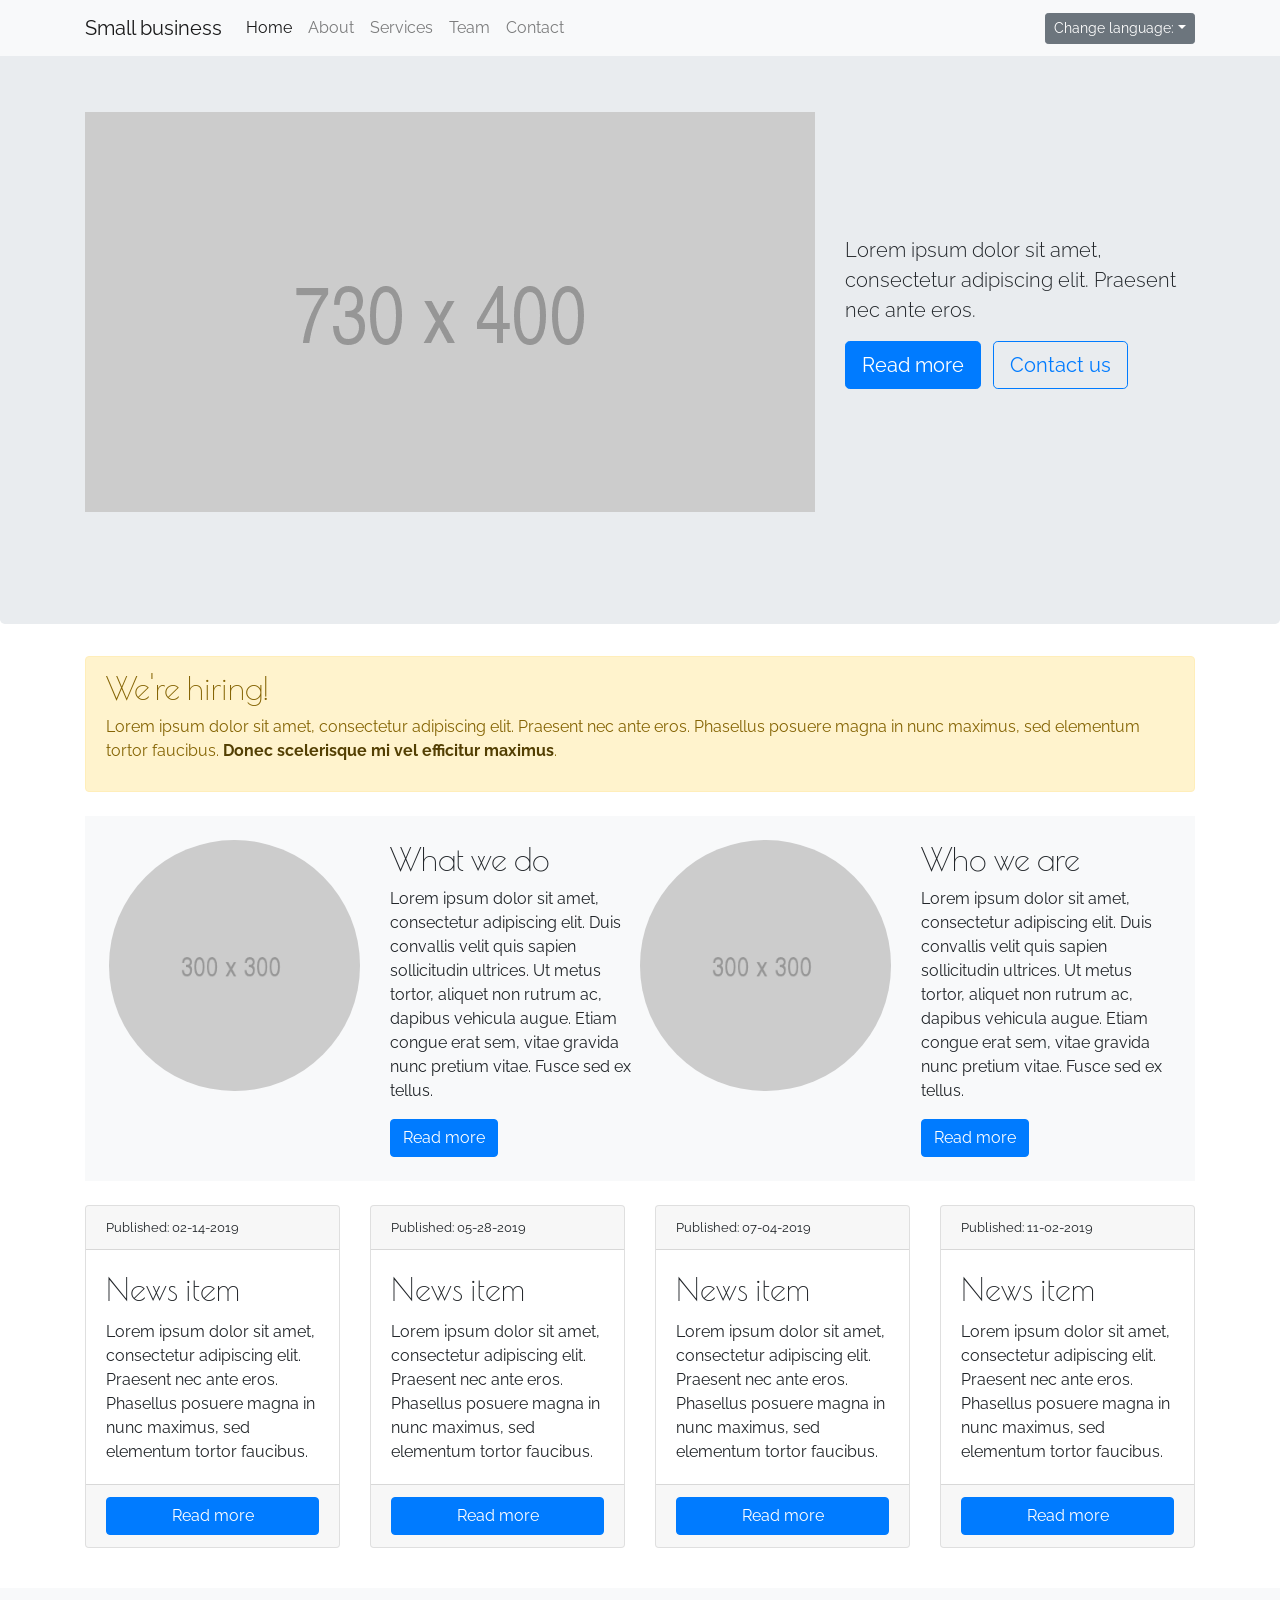
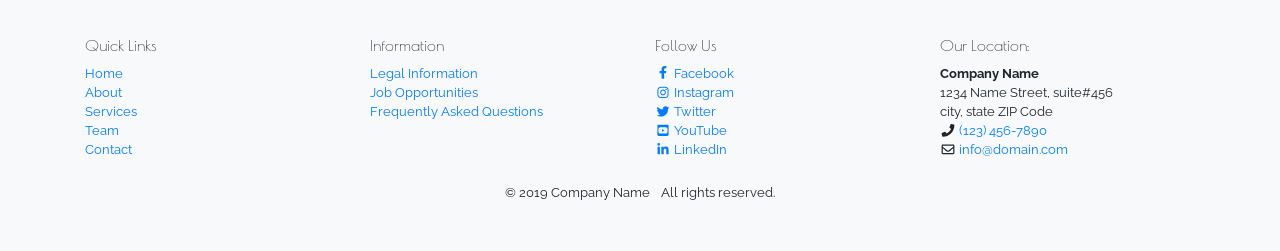
<file: index.html>
<!DOCTYPE html>
<html lang="en">
   <head>
      <meta charset="UTF-8">
      <meta name="viewport" content="width=device-width, initial-scale=1.0, shrink-to-fit=no">
      <meta http-equiv="X-UA-Compatible" content="ie=edge">
      <title>Home - Small Business Website</title>

      <!--bootstrap css-->
      <link rel="stylesheet" href="css/bootstrap.min.css">
      <!--google fonts-->
      <link href="https://fonts.googleapis.com/css?family=Poiret+One|Raleway" rel="stylesheet">
      <!--main css-->
      <link rel="stylesheet" href="css/style.css">

   </head>

   <body>
   <div id="loader-wrapper">
      <div id="loader"></div>

      <div class="loader-section section-left"></div>
      <div class="loader-section section-right"></div>

   </div>

      <nav class="navbar navbar-expand-lg navbar-light bg-light fixed-top">
         <div class="container">
            <a href="index.html" class="navbar-brand">Small business</a>
            <button class="navbar-toggler" type="button" data-toggle="collapse" data-target="#navbarCollapse"
               aria-controls="navbarCollapse" aria-expanded="false" aria-label="Toggle navigation">
               <span class="navbar-toggler-icon"></span>
            </button>
            <div class="collapse navbar-collapse" id="navbarCollapse">
               <ul class="navbar-nav mr-auto">
                  <li class="nav-item active">
                     <a href="index.html" class="nav-link">Home <span class="sr-only">(current)</span></a>
                  </li>
                  <li class="nav-item">
                     <a href="about.html" class="nav-link">About</a>
                  </li>
                  <li class="nav-item">
                     <a href="services.html" class="nav-link">Services</a>
                  </li>
                  <li class="nav-item">
                     <a href="team.html" class="nav-link">Team</a>
                  </li>
                  <li class="nav-item">
                     <a href="contact.html" class="nav-link">Contact</a>
                  </li>
               </ul>
               <div class="dropdown">
                  <button type="button" class="btn btn-secondary btn-sm dropdown-toggle" id="dropdownLanguage"
                          data-toggle="dropdown" aria-haspopup="true" aria-expanded="false">Change language:</button>
                  <div class="dropdown-menu" aria-labelledby="dropdownLanguage">
                     <a href="#" class="dropdown-item">English</a>
                     <a href="#" class="dropdown-item">French</a>
                     <a href="#" class="dropdown-item">Spanish</a>
                  </div>
               </div>
            </div>
         </div>
      </nav>
      <div class="jumbotron">
         <div class="container">
            <div class="row align-items-center">
               <div class="col-12 col-lg-8 mb-3 mb-lg-0 py-5">
                  <img src="img/730x400.png" class="img-fluid" alt="placeholder">
               </div>
               <div class="col-12 col-lg-4">
                  <p class="lead">Lorem ipsum dolor sit amet, consectetur adipiscing elit. Praesent nec ante eros. </p>
                  <button type="button" class="btn btn-lg btn-primary d-block d-sm-inline-block mb-3 mb-sm-0 mr-2">Read
                     more</button>
                  <button type="button" class="btn btn-lg btn-outline-primary d-block d-sm-inline-block mb-sm-0">Contact
                     us</button>
               </div>
            </div>
         </div>
      </div>
      <div class="container">
         <div class="alert alert-warning mb-4" role="alert">
            <h2 class="alert-heading">We're hiring!</h2>
            <p>Lorem ipsum dolor sit amet, consectetur adipiscing elit. Praesent nec ante eros. Phasellus posuere magna
               in
               nunc maximus, sed elementum tortor faucibus. <a href="#" class="alert-link">Donec scelerisque mi vel
                  efficitur maximus</a>.</p>
         </div>
         <div class="row no-gutters bg-light p-4 mb-4">
            <div class="col-12 col-lg-6 mb-4 mb-lg-0">
               <div class="row">
                  <div class="col-12 col-sm-6 text-center">
                     <img src="img/300x300.png" class="img-fluid rounded-circle mb-4 mb-lg-0" alt="placeholder">
                  </div>
                  <div class="col-12 col-sm-6">
                     <h2>What we do</h2>
                     <p>Lorem ipsum dolor sit amet, consectetur adipiscing elit. Duis convallis velit quis sapien
                        sollicitudin
                        ultrices. Ut metus tortor, aliquet non rutrum ac, dapibus vehicula augue. Etiam congue erat sem,
                        vitae
                        gravida nunc pretium vitae. Fusce sed ex tellus. </p>
                     <button type="button" class="btn btn-primary">Read more</button>
                  </div>
               </div>
            </div>
            <div class="col-12 col-lg-6">
               <div class="row">
                  <div class="col-12 col-sm-6 text-center">
                     <img src="img/300x300.png" class="img-fluid rounded-circle mb-4 mb-lg-0" alt="placeholder">
                  </div>
                  <div class="col-12 col-sm-6">
                     <h2>Who we are</h2>
                     <p>Lorem ipsum dolor sit amet, consectetur adipiscing elit. Duis convallis velit quis sapien
                        sollicitudin
                        ultrices. Ut metus tortor, aliquet non rutrum ac, dapibus vehicula augue. Etiam congue erat sem,
                        vitae
                        gravida nunc pretium vitae. Fusce sed ex tellus. </p>
                     <button type="button" class="btn btn-primary">Read more</button>
                  </div>
               </div>
            </div>
         </div>
         <div class="row mb-4">
            <div class="col-12 col-md-6 col-lg-4 col-xl-3 mb-3">
               <div class="card">
                  <div class="card-header small">Published: <time datetime="2019-02-14">02-14-2019</time></div>
                  <div class="card-body">
                     <h2 class="card-title">News item</h2>
                     <p class="card-text">Lorem ipsum dolor sit amet, consectetur adipiscing elit. Praesent nec ante
                        eros.
                        Phasellus posuere magna in nunc maximus, sed elementum tortor faucibus.</p>
                  </div>
                  <div class="card-footer">
                     <a href="#" class="btn btn-block btn-primary">Read more</a>
                  </div>
               </div>
            </div>
            <div class="col-12 col-md-6 col-lg-4 col-xl-3 mb-3">
               <div class="card">
                  <div class="card-header small">Published: <time datetime="2019-05-28">05-28-2019</time></div>
                  <div class="card-body">
                     <h2 class="card-title">News item</h2>
                     <p class="card-text">Lorem ipsum dolor sit amet, consectetur adipiscing elit. Praesent nec ante
                        eros.
                        Phasellus posuere magna in nunc maximus, sed elementum tortor faucibus.</p>
                  </div>
                  <div class="card-footer">
                     <a href="#" class="btn btn-block btn-primary">Read more</a>
                  </div>
               </div>
            </div>
            <div class="col-12 col-md-6 col-lg-4 col-xl-3 mb-3">
               <div class="card">
                  <div class="card-header small">Published: <time datetime="2019-07-04">07-04-2019</time></div>
                  <div class="card-body">
                     <h2 class="card-title">News item</h2>
                     <p class="card-text">Lorem ipsum dolor sit amet, consectetur adipiscing elit. Praesent nec ante
                        eros.
                        Phasellus posuere magna in nunc maximus, sed elementum tortor faucibus.</p>
                  </div>
                  <div class="card-footer">
                     <a href="#" class="btn btn-block btn-primary">Read more</a>
                  </div>
               </div>
            </div>
            <div class="col-12 col-md-6 col-lg-4 col-xl-3 mb-3">
               <div class="card">
                  <div class="card-header small">Published: <time datetime="2019-11-02">11-02-2019</time></div>
                  <div class="card-body">
                     <h2 class="card-title">News item</h2>
                     <p class="card-text">Lorem ipsum dolor sit amet, consectetur adipiscing elit. Praesent nec ante
                        eros.
                        Phasellus posuere magna in nunc maximus, sed elementum tortor faucibus.</p>
                  </div>
                  <div class="card-footer">
                     <a href="#" class="btn btn-block btn-primary">Read more</a>
                  </div>
               </div>
            </div>
         </div>
      </div>
      <footer class="small bg-light">
         <div class="container py-3 py-sm-5">
            <div class="row">
               <div class="col-12 col-sm-6 col-md-3">
                  <h6>Quick Links</h6>
                  <ul class="list-unstyled">
                     <li><a href="index.html">Home</a></li>
                     <li><a href="about.html">About</a></li>
                     <li><a href="services.html">Services</a></li>
                     <li><a href="team.html">Team</a></li>
                     <li><a href="contact.html">Contact</a></li>
                  </ul>
               </div>
               <div class="col-12 col-sm-6 col-md-3">
                  <h6>Information</h6>
                  <ul class="list-unstyled">
                     <li><a href="#">Legal Information</a></li>
                     <li><a href="#">Job Opportunities</a></li>
                     <li><a href="#">Frequently Asked Questions</a></li>
                  </ul>
               </div>
               <div class="col-12 col-sm-6 col-md-3">
                  <h6>Follow Us</h6>
                  <ul class="list-unstyled">
                     <li><a href="#"><i class="fab fa-fw fa-facebook-f" aria-hidden="true"></i> Facebook</a></li>
                     <li><a href="#"><i class="fab fa-fw fa-instagram" aria-hidden="true"></i> Instagram</a></li>
                     <li><a href="#"><i class="fab fa-fw fa-twitter" aria-hidden="true"></i> Twitter</a></li>
                     <li><a href="#"><i class="fab fa-fw fa-youtube-square" aria-hidden="true"></i> YouTube</a></li>
                     <li><a href="#"><i class="fab fa-fw fa-linkedin-in" aria-hidden="true"></i> LinkedIn</a></li>
                  </ul>
               </div>
               <div class="col-12 col-sm-6 col-md-3">
                  <h6>Our Location:</h6>
                  <address>
                     <strong>Company Name</strong><br>
                     1234 Name Street, suite#456<br>
                     city, state ZIP Code<br>
                     <i class="fa fa-fw fa-phone" aria-hidden="true"></i> <a href="tel:+1234567890">(123)
                        456-7890</a><br>
                     <i class="far fa-fw fa-envelope" aria-hidden="true"></i> <a
                        href="mailto:info@domain.com">info@domain.com</a>
                  </address>
               </div>
            </div>
            <ul class="list-inline mt-2 mb-0 text-center">
               <li class="list-inline-item">&copy; 2019 Company Name</li>
               <li class="list-inline-item">All rights reserved.</li>
            </ul>
         </div>
      </footer>

      <!--jquery-->
      <script src="js/jquery-3.4.1.min.js"></script>
      <!--bootstrap-->
      <script src="js/bootstrap.bundle.min.js"></script>
      <!--font awesome-->
      <script src="js/all.min.js"></script>
      <!--main js-->
      <script src="js/script.js"></script>
   </body>
</html>
</file>
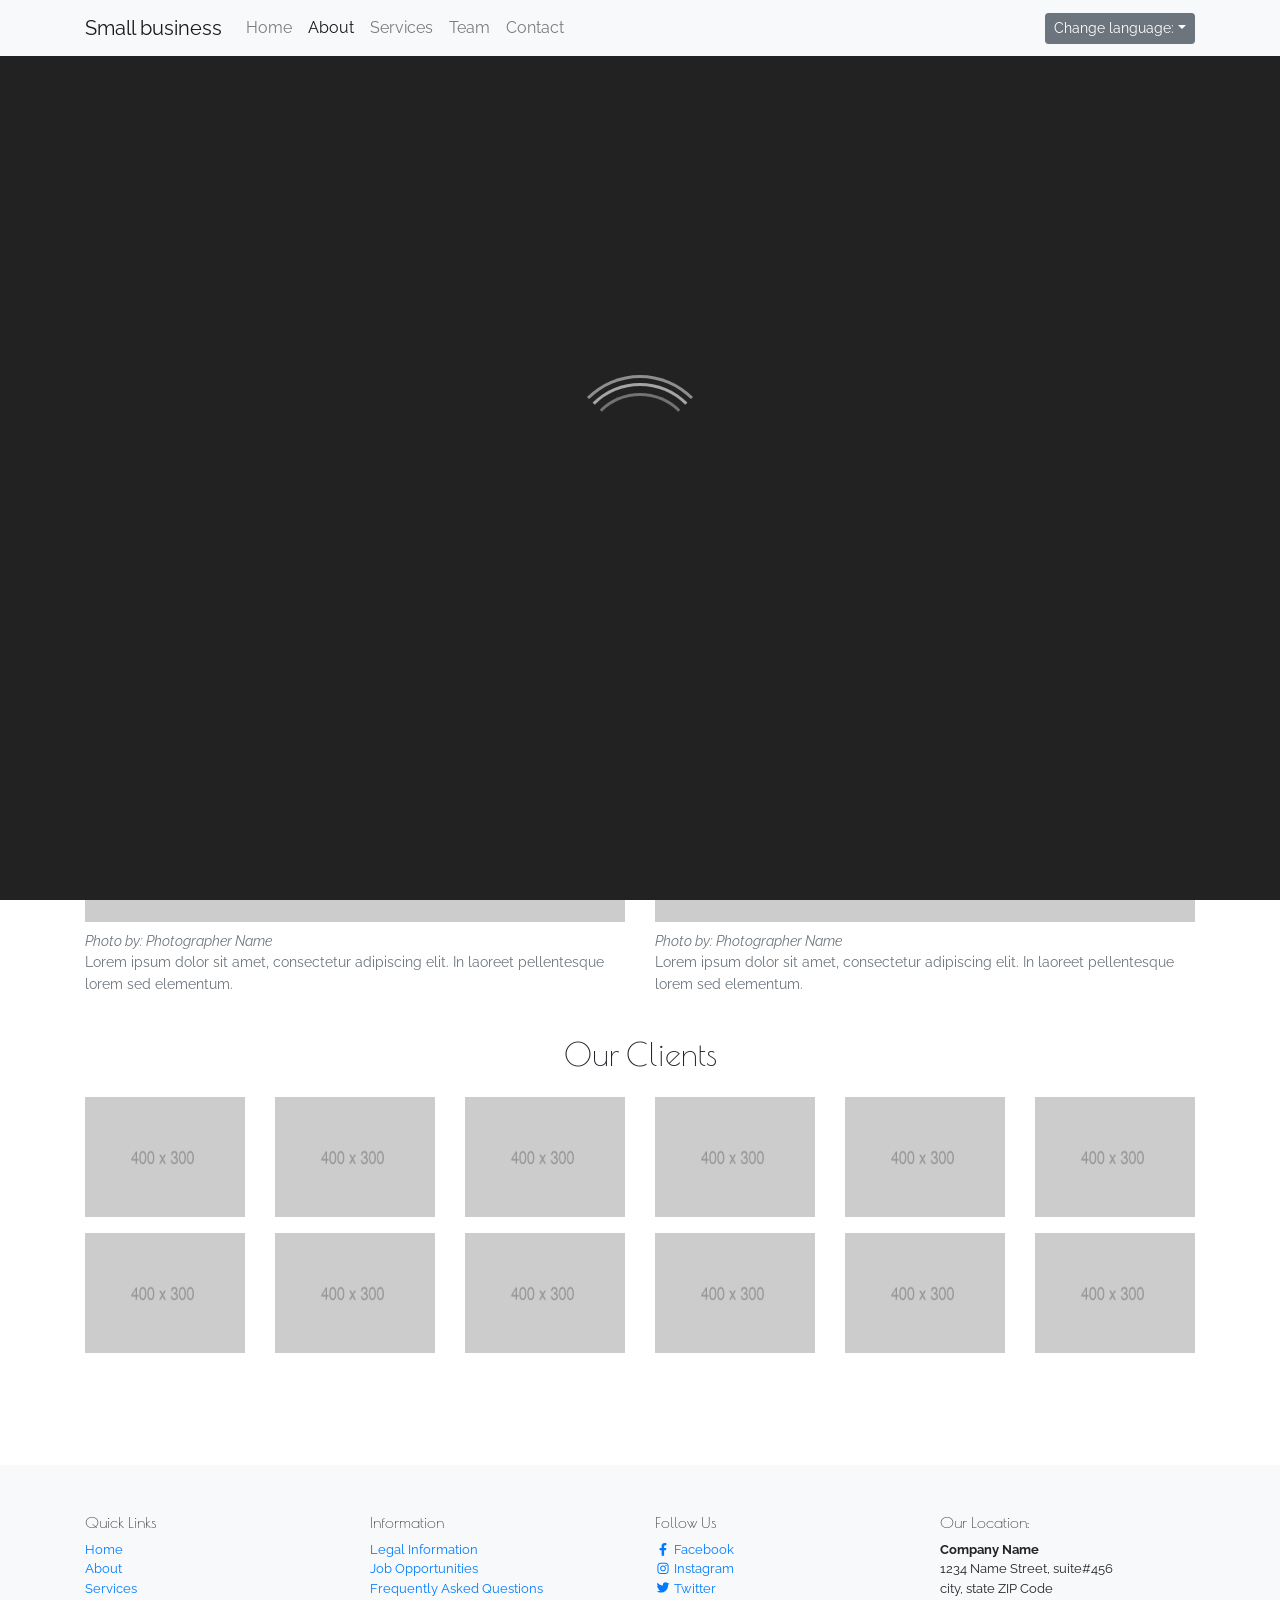
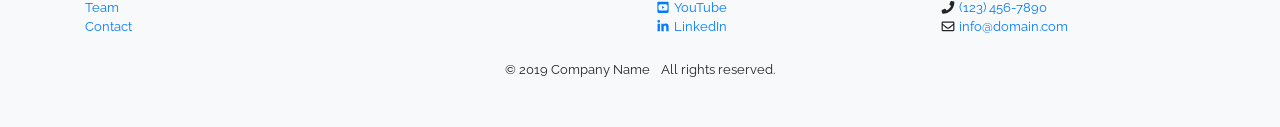
<file: about.html>
<!doctype html>
<html class="no-js" lang="">

  <head>
    <meta charset="utf-8">
    <meta http-equiv="X-UA-Compatible" content="IE=edge">
    <meta name="description" content="">
    <meta name="viewport" content="width=device-width, initial-scale=1">

    <link rel="stylesheet" href="css/bootstrap.min.css">

    <link href="https://fonts.googleapis.com/css?family=Poiret+One|Raleway" rel="stylesheet">
    <!--main css-->
    <link rel="stylesheet" href="css/style.css">


    <title>About - Small Business Website</title>
  </head>

  <body>
  <div id="loader-wrapper">
    <div id="loader"></div>

    <div class="loader-section section-left"></div>
    <div class="loader-section section-right"></div>

  </div>
  
      <nav class="navbar navbar-expand-lg navbar-light bg-light fixed-top">
        <div class="container">
          <a href="index.html" class="navbar-brand">Small business</a>
          <button class="navbar-toggler" type="button" data-toggle="collapse" data-target="#navbarCollapse"
            aria-controls="navbarCollapse" aria-expanded="false" aria-label="Toggle navigation">
            <span class="navbar-toggler-icon"></span>
          </button>
          <div class="collapse navbar-collapse" id="navbarCollapse">
            <ul class="navbar-nav mr-auto">
              <li class="nav-item">
                <a href="index.html" class="nav-link">Home <span class="sr-only">(current)</span></a>
              </li>
              <li class="nav-item active">
                <a href="about.html" class="nav-link">About</a>
              </li>
              <li class="nav-item">
                <a href="services.html" class="nav-link">Services</a>
              </li>
              <li class="nav-item">
                <a href="team.html" class="nav-link">Team</a>
              </li>
              <li class="nav-item">
                <a href="contact.html" class="nav-link">Contact</a>
              </li>
            </ul>
            <div class="dropdown">
              <button type="button" class="btn btn-secondary btn-sm dropdown-toggle" id="dropdownLanguage"
                data-toggle="dropdown" aria-haspopup="true" aria-expanded="false">Change language:</button>
              <div class="dropdown-menu" aria-labelledby="dropdownLanguage">
                <a href="#" class="dropdown-item">English</a>
                <a href="#" class="dropdown-item">French</a>
                <a href="#" class="dropdown-item">Spanish</a>
              </div>
            </div>
          </div>
        </div>
      </nav>
      <div class="container my-4 my-sm-5 py-4">
        <div class="mb-sm-4">
          <h2 class="text-center mb-sm-4 mb-special">Our Story</h2>
          <p>Lorem ipsum dolor sit amet, consectetur adipiscing elit. Duis convallis velit quis sapien sollicitudin
            ultrices. Ut metus tortor, aliquet non rutrum ac, dapibus vehicula augue. Etiam congue erat sem, vitae
            gravida
            nunc pretium vitae. Fusce sed ex tellus. Quisque auctor viverra feugiat. Nulla urna odio, porta ut tristique
            ut, consequat non dolor. Etiam varius maximus dolor, at consectetur lectus. Mauris rutrum aliquet tellus,
            sed
            convallis diam.</p>
          <p>Etiam aliquam lectus eget mauris tempor fermentum. Praesent ac dolor quis diam ultrices commodo. Cras
            efficitur tellus ante, non facilisis justo varius vel. Maecenas aliquet finibus ultricies. Quisque nec est
            posuere, luctus orci suscipit, convallis lacus. Lorem ipsum dolor sit amet, consectetur adipiscing elit.
            Vivamus fermentum, ligula et bibendum gravida, turpis turpis imperdiet est, ac sodales orci ex volutpat
            lectus. Quisque quis elit laoreet, pellentesque ligula nec, faucibus felis. Vestibulum feugiat viverra
            semper.
          </p>
          <p>Vivamus sit amet tortor interdum, ultricies neque eget, cursus massa. Ut maximus lorem in posuere luctus.
            Vestibulum imperdiet mi at orci pulvinar lobortis. Vestibulum finibus elementum dolor et bibendum. Donec eu
            velit dolor. Aliquam viverra maximus sapien et varius. Proin velit justo, fringilla vitae dui sed, vehicula
            pulvinar magna. Curabitur leo mi, sodales id lectus scelerisque, viverra auctor arcu. Pellentesque aliquam
            mattis tortor, quis malesuada libero posuere vel. Etiam ut augue urna. Sed viverra justo vitae ornare
            posuere.
          </p>
        </div>
        <div class="mb-sm-4">
          <h2 class="text-center mb-sm-4">Our Offices</h2>
          <div class="row">
            <div class="col-12 col-lg-6">
              <figure class="figure">
                <img src="img/800x600.png" class="figure-img img-fluid" alt="Figure image">
                <figcaption class="figure-caption small">
                  <p class="font-italic mb-0">Photo by: Photographer Name</p>
                  <p class="mb-0">Lorem ipsum dolor sit amet, consectetur adipiscing elit. In laoreet pellentesque lorem
                    sed elementum.</p>
                </figcaption>
              </figure>
            </div>
            <div class="col-12 col-lg-6">
              <figure class="figure">
                <img src="img/800x600.png" class="figure-img img-fluid" alt="Figure image">
                <figcaption class="figure-caption small">
                  <p class="font-italic mb-0">Photo by: Photographer Name</p>
                  <p class="mb-0">Lorem ipsum dolor sit amet, consectetur adipiscing elit. In laoreet pellentesque lorem
                    sed elementum.</p>
                </figcaption>
              </figure>
            </div>
          </div>
        </div>
        <h2 class="text-center mb-sm-4">Our Clients</h2>
        <div class="row mb-4">
          <div class="col-6 col-sm-4 col-lg-2 mb-3">
            <img src="img/400x300.png" class="img-fluid" alt="placeholder">
          </div>
          <div class="col-6 col-sm-4 col-lg-2 mb-3">
            <img src="img/400x300.png" class="img-fluid" alt="placeholder">
          </div>
          <div class="col-6 col-sm-4 col-lg-2 mb-3">
            <img src="img/400x300.png" class="img-fluid" alt="placeholder">
          </div>
          <div class="col-6 col-sm-4 col-lg-2 mb-3">
            <img src="img/400x300.png" class="img-fluid" alt="placeholder">
          </div>
          <div class="col-6 col-sm-4 col-lg-2 mb-3">
            <img src="img/400x300.png" class="img-fluid" alt="placeholder">
          </div>
          <div class="col-6 col-sm-4 col-lg-2 mb-3">
            <img src="img/400x300.png" class="img-fluid" alt="placeholder">
          </div>
          <div class="col-6 col-sm-4 col-lg-2 mb-3">
            <img src="img/400x300.png" class="img-fluid" alt="placeholder">
          </div>
          <div class="col-6 col-sm-4 col-lg-2 mb-3">
            <img src="img/400x300.png" class="img-fluid" alt="placeholder">
          </div>
          <div class="col-6 col-sm-4 col-lg-2 mb-3">
            <img src="img/400x300.png" class="img-fluid" alt="placeholder">
          </div>
          <div class="col-6 col-sm-4 col-lg-2 mb-3">
            <img src="img/400x300.png" class="img-fluid" alt="placeholder">
          </div>
          <div class="col-6 col-sm-4 col-lg-2 mb-3">
            <img src="img/400x300.png" class="img-fluid" alt="placeholder">
          </div>
          <div class="col-6 col-sm-4 col-lg-2 mb-3">
            <img src="img/400x300.png" class="img-fluid" alt="placeholder">
          </div>
        </div>
      </div>
      <footer class="small bg-light">
        <div class="container py-3 py-sm-5">
          <div class="row">
            <div class="col-12 col-sm-6 col-md-3">
              <h6>Quick Links</h6>
              <ul class="list-unstyled">
                <li><a href="index.html">Home</a></li>
                <li><a href="about.html">About</a></li>
                <li><a href="services.html">Services</a></li>
                <li><a href="team.html">Team</a></li>
                <li><a href="contact.html">Contact</a></li>
              </ul>
            </div>
            <div class="col-12 col-sm-6 col-md-3">
              <h6>Information</h6>
              <ul class="list-unstyled">
                <li><a href="#">Legal Information</a></li>
                <li><a href="#">Job Opportunities</a></li>
                <li><a href="#">Frequently Asked Questions</a></li>
              </ul>
            </div>
            <div class="col-12 col-sm-6 col-md-3">
              <h6>Follow Us</h6>
              <ul class="list-unstyled">
                <li><a href="#"><i class="fab fa-fw fa-facebook-f" aria-hidden="true"></i> Facebook</a></li>
                <li><a href="#"><i class="fab fa-fw fa-instagram" aria-hidden="true"></i> Instagram</a></li>
                <li><a href="#"><i class="fab fa-fw fa-twitter" aria-hidden="true"></i> Twitter</a></li>
                <li><a href="#"><i class="fab fa-fw fa-youtube-square" aria-hidden="true"></i> YouTube</a></li>
                <li><a href="#"><i class="fab fa-fw fa-linkedin-in" aria-hidden="true"></i> LinkedIn</a></li>
              </ul>
            </div>
            <div class="col-12 col-sm-6 col-md-3">
              <h6>Our Location:</h6>
              <address>
                <strong>Company Name</strong><br>
                1234 Name Street, suite#456<br>
                city, state ZIP Code<br>
                <i class="fa fa-fw fa-phone" aria-hidden="true"></i> <a href="tel:+1234567890">(123)
                  456-7890</a><br>
                <i class="far fa-fw fa-envelope" aria-hidden="true"></i> <a
                  href="mailto:info@domain.com">info@domain.com</a>
              </address>
            </div>
          </div>
          <ul class="list-inline mt-2 mb-0 text-center">
            <li class="list-inline-item">&copy; 2019 Company Name</li>
            <li class="list-inline-item">All rights reserved.</li>
          </ul>
        </div>
      </footer>
    <!--jquery-->
    <script src="js/jquery-3.4.1.min.js"></script>
    <!--bootstrap-->
    <script src="js/bootstrap.bundle.min.js"></script>
    <!--font awesome-->
    <script src="js/all.min.js"></script>
    <!--main js-->
    <script src="js/script.js"></script>
  </body>

</html>
</file>
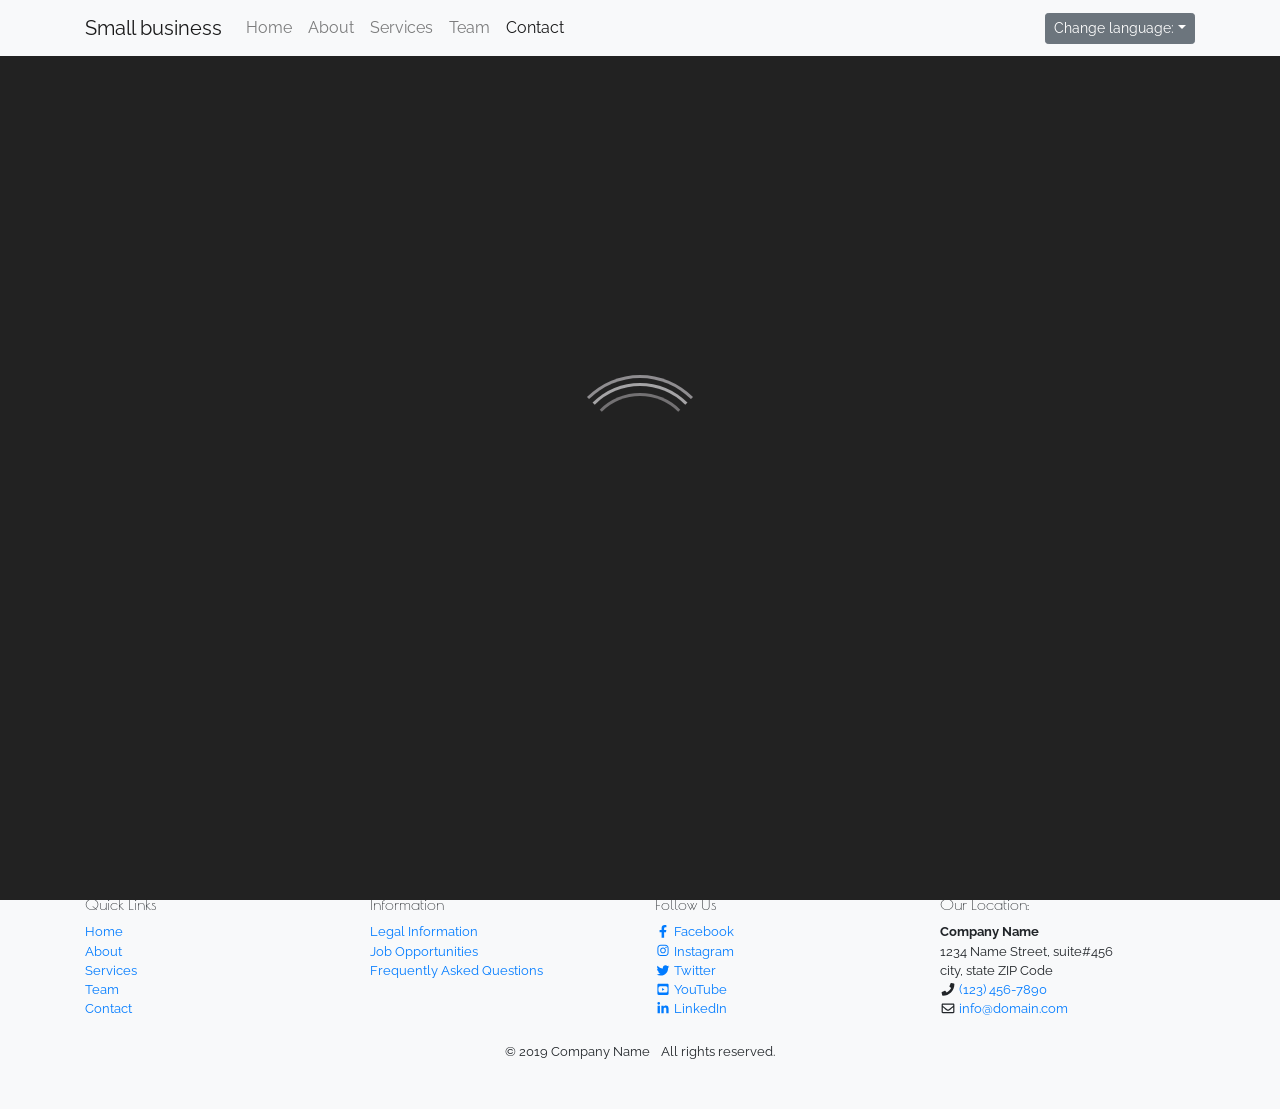
<file: contact.html>
<!doctype html>
<html class="no-js" lang="">

  <head>
    <meta charset="utf-8">
    <meta http-equiv="X-UA-Compatible" content="IE=edge">
    <meta name="description" content="">
    <meta name="viewport" content="width=device-width, initial-scale=1">

    <link rel="stylesheet" href="css/bootstrap.min.css">

    <link href="https://fonts.googleapis.com/css?family=Poiret+One|Raleway" rel="stylesheet">
    <!--main css-->
    <link rel="stylesheet" href="css/style.css">

    <title>Contact - Small Business Website</title>
  </head>

  <body>
  <div id="loader-wrapper">
    <div id="loader"></div>

    <div class="loader-section section-left"></div>
    <div class="loader-section section-right"></div>

  </div>

      <nav class="navbar navbar-expand-lg navbar-light bg-light fixed-top">
        <div class="container">
          <a href="index.html" class="navbar-brand">Small business</a>
          <button class="navbar-toggler" type="button" data-toggle="collapse" data-target="#navbarCollapse"
            aria-controls="navbarCollapse" aria-expanded="false" aria-label="Toggle navigation">
            <span class="navbar-toggler-icon"></span>
          </button>
          <div class="collapse navbar-collapse" id="navbarCollapse">
            <ul class="navbar-nav mr-auto">
              <li class="nav-item">
                <a href="index.html" class="nav-link">Home <span class="sr-only">(current)</span></a>
              </li>
              <li class="nav-item">
                <a href="about.html" class="nav-link">About</a>
              </li>
              <li class="nav-item">
                <a href="services.html" class="nav-link">Services</a>
              </li>
              <li class="nav-item">
                <a href="team.html" class="nav-link">Team</a>
              </li>
              <li class="nav-item active">
                <a href="contact.html" class="nav-link">Contact</a>
              </li>
            </ul>
            <div class="dropdown">
              <button type="button" class="btn btn-secondary btn-sm dropdown-toggle" id="dropdownLanguage"
                data-toggle="dropdown" aria-haspopup="true" aria-expanded="false">Change language:</button>
              <div class="dropdown-menu" aria-labelledby="dropdownLanguage">
                <a href="#" class="dropdown-item">English</a>
                <a href="#" class="dropdown-item">French</a>
                <a href="#" class="dropdown-item">Spanish</a>
              </div>
            </div>
          </div>
        </div>
      </nav>
      <div class="container my-5 my-sm-5 py-4">
        <h2 class="text-center mb-sm-4">Contact Us</h2>
        <div class="row">
          <div class="col-12 col-md-6">
            <h4>Address:</h4>
            <address>
              <strong>Company Name</strong><br>
              1234 Name Street<br>
              city, state ZIP code<br>
              <i class="fa fa-fw fa-phone" aria-hidden="true"></i> <a href="tel:+1234567890">(123) 456-7890</a><br>
              <i class="fas fa-fw fa-envelope-open-text" aria-hidden="true"></i> <a
                href="mailto:info@domain.com">info@domain.com</a>
            </address>

          </div>
          <div class="col-12 col-md-6">
            <h4>Opening Hours:</h4>
            <p>
              Monday-Thursday: <span class="float-right">10 am - &nbsp;6 pm</span><br>
              Friday-Saturday: <span class="float-right">10 am - 10 pm</span><br>
              Sunday: <span class="float-right">10 am - &nbsp;8 pm</span><br>
            </p>
          </div>
        </div>
        <div class="row">
          <div class="col-12 col-lg-6 mb-3">
            <h4>Send Us A Message:</h4>
            <form>
              <div class="row">
                <div class="col-12 col-sm-6">
                  <div class="form-group">
                    <label for="name">Name</label>
                    <div class="input-group">
                      <div class="input-group-prepend">
                        <span class="input-group-text"><i class="fa fa-user" aria-hidden="true"></i></span>
                      </div>
                      <input type="text" id="name" class="form-control" name="name" placeholder="Name" required="">
                    </div>
                  </div>
                </div>
                <div class="col-12 col-sm-6">
                  <div class="form-group">
                    <label for="email">Email</label>
                    <div class="input-group">
                      <div class="input-group-prepend">
                        <span class="input-group-text"><i class="fa fa-envelope" aria-hidden="true"></i></span>
                      </div>
                      <input type="email" id="email" class="form-control" name="email" placeholder="example@email.com"
                        required="">
                    </div>
                  </div>
                </div>
              </div>
              <div class="row">
                <div class="col-12 col-sm-6">
                  <div class="form-group">
                    <label for="telephone">Telephone</label>
                    <div class="input-group">
                      <div class="input-group-prepend">
                        <span class="input-group-text"><i class="fa fa-phone" aria-hidden="true"></i></span>
                      </div>
                      <input type="tel" id="telephone" class="form-control" name="telephone" placeholder="012-345-6789">
                    </div>
                  </div>
                </div>
                <div class="col-12 col-sm-6">
                  <div class="form-group">
                    <label for="department">Department:</label>
                    <div class="input-group">
                      <div class="input-group-prepend">
                        <span class="input-group-text"><i class="fas fa-building" aria-hidden="true"></i></span>
                      </div>
                      <select id="department" class="form-control" name="department"
                        aria-describedby="department-help-block" required="">
                        <option value="">- select here -</option>
                        <option value="business">Service</option>
                        <option value="sale">Sales</option>
                        <option value="support">Support</option>
                      </select>
                    </div>
                    <small id="department-help-block" class="form-text">Select the department for your
                      message.</small>
                  </div>
                </div>
              </div>
              <div class="form-group">
                <label for="textarea">Message:</label>
                <div class="input-group">
                  <div class="input-group-prepend">
                    <span class="input-group-text"><i class="fas fa-pencil-alt" aria-hidden="true"></i></span>
                  </div>
                  <textarea id="textarea" class="form-control" rows="5" placeholder="Write your message here..."
                    required=""></textarea>
                </div>
              </div>
              <button type="submit" class="btn btn-primary">Submit</button>
              <button type="reset" class="btn btn-secondary">Reset</button>
            </form>
          </div>
          <div class="col-12 col-lg-6">
            <h4>Where To Find Us:</h4>
            <div class="embed-responsive embed-responsive-4by3">
              <iframe class="embed-responsive-item"
                src="https://www.google.com/maps/embed?pb=!1m18!1m12!1m3!1d3022.6175453420647!2d-73.98784413479707!3d40.748440379327945!2m3!1f0!2f0!3f0!3m2!1i1024!2i768!4f13.1!3m3!1m2!1s0x89c259a9aeb1c6b5%3A0x35b1cfbc89a6097f!2sEmpire+State+Building%2C+350+5th+Ave%2C+New+York%2C+NY+10118%2C+USA!5e0!3m2!1sda!2sdk!4v1491841211721"
                width="600" height="450" frameborder="0" style="border:0" allowfullscreen=""></iframe>
            </div>
          </div>
        </div>
      </div>
      <footer class="small bg-light">
        <div class="container py-3 py-sm-5">
          <div class="row">
            <div class="col-12 col-sm-6 col-md-3">
              <h6>Quick Links</h6>
              <ul class="list-unstyled">
                <li><a href="index.html">Home</a></li>
                <li><a href="about.html">About</a></li>
                <li><a href="services.html">Services</a></li>
                <li><a href="team.html">Team</a></li>
                <li><a href="contact.html">Contact</a></li>
              </ul>
            </div>
            <div class="col-12 col-sm-6 col-md-3">
              <h6>Information</h6>
              <ul class="list-unstyled">
                <li><a href="#">Legal Information</a></li>
                <li><a href="#">Job Opportunities</a></li>
                <li><a href="#">Frequently Asked Questions</a></li>
              </ul>
            </div>
            <div class="col-12 col-sm-6 col-md-3">
              <h6>Follow Us</h6>
              <ul class="list-unstyled">
                <li><a href="#"><i class="fab fa-fw fa-facebook-f" aria-hidden="true"></i> Facebook</a></li>
                <li><a href="#"><i class="fab fa-fw fa-instagram" aria-hidden="true"></i> Instagram</a></li>
                <li><a href="#"><i class="fab fa-fw fa-twitter" aria-hidden="true"></i> Twitter</a></li>
                <li><a href="#"><i class="fab fa-fw fa-youtube-square" aria-hidden="true"></i> YouTube</a></li>
                <li><a href="#"><i class="fab fa-fw fa-linkedin-in" aria-hidden="true"></i> LinkedIn</a></li>
              </ul>
            </div>
            <div class="col-12 col-sm-6 col-md-3">
              <h6>Our Location:</h6>
              <address>
                <strong>Company Name</strong><br>
                1234 Name Street, suite#456<br>
                city, state ZIP Code<br>
                <i class="fa fa-fw fa-phone" aria-hidden="true"></i> <a href="tel:+1234567890">(123)
                  456-7890</a><br>
                <i class="far fa-fw fa-envelope" aria-hidden="true"></i> <a
                  href="mailto:info@domain.com">info@domain.com</a>
              </address>
            </div>
          </div>
          <ul class="list-inline mt-2 mb-0 text-center">
            <li class="list-inline-item">&copy; 2019 Company Name</li>
            <li class="list-inline-item">All rights reserved.</li>
          </ul>
        </div>
      </footer>

    <!--jquery-->
    <script src="js/jquery-3.4.1.min.js"></script>
    <!--bootstrap-->
    <script src="js/bootstrap.bundle.min.js"></script>

    <!--font awesome-->
    <script src="js/all.min.js"></script>
    <!--main js-->
    <script src="js/script.js"></script>
  </body>

</html>
</file>
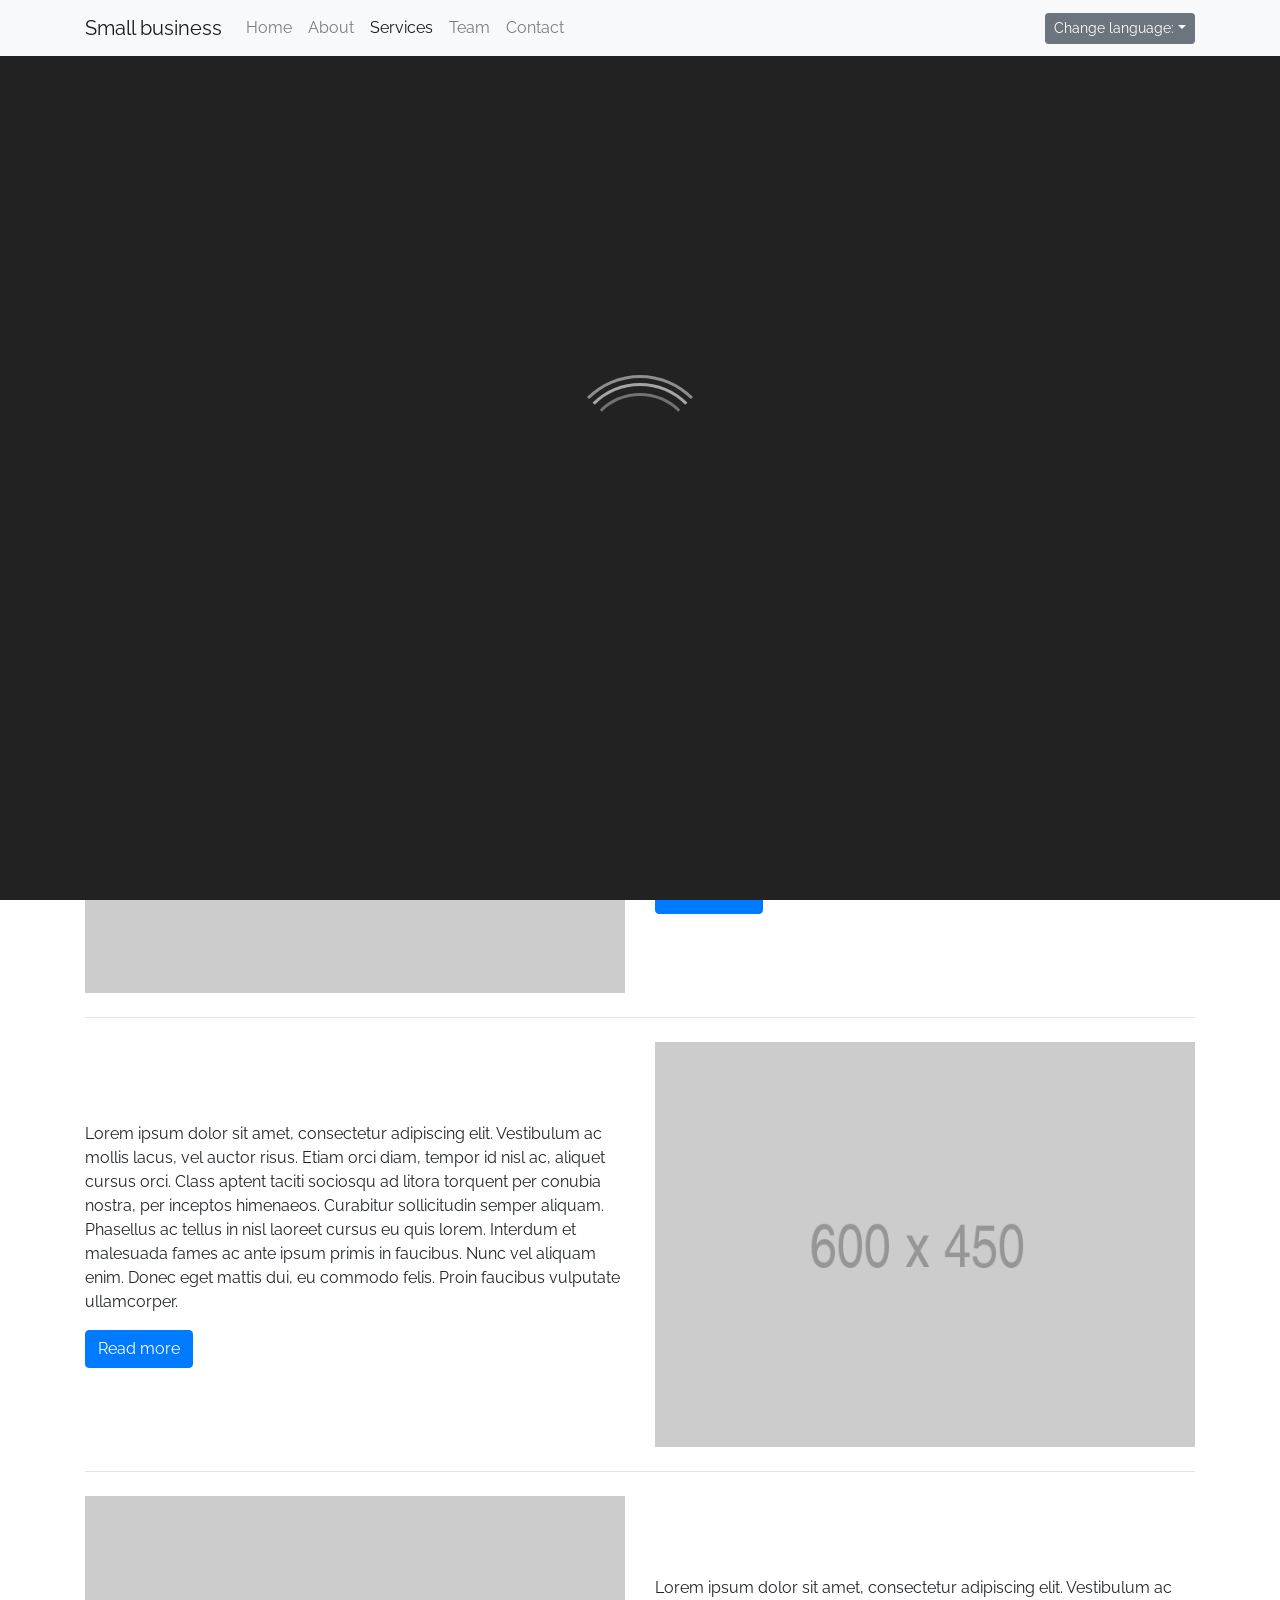
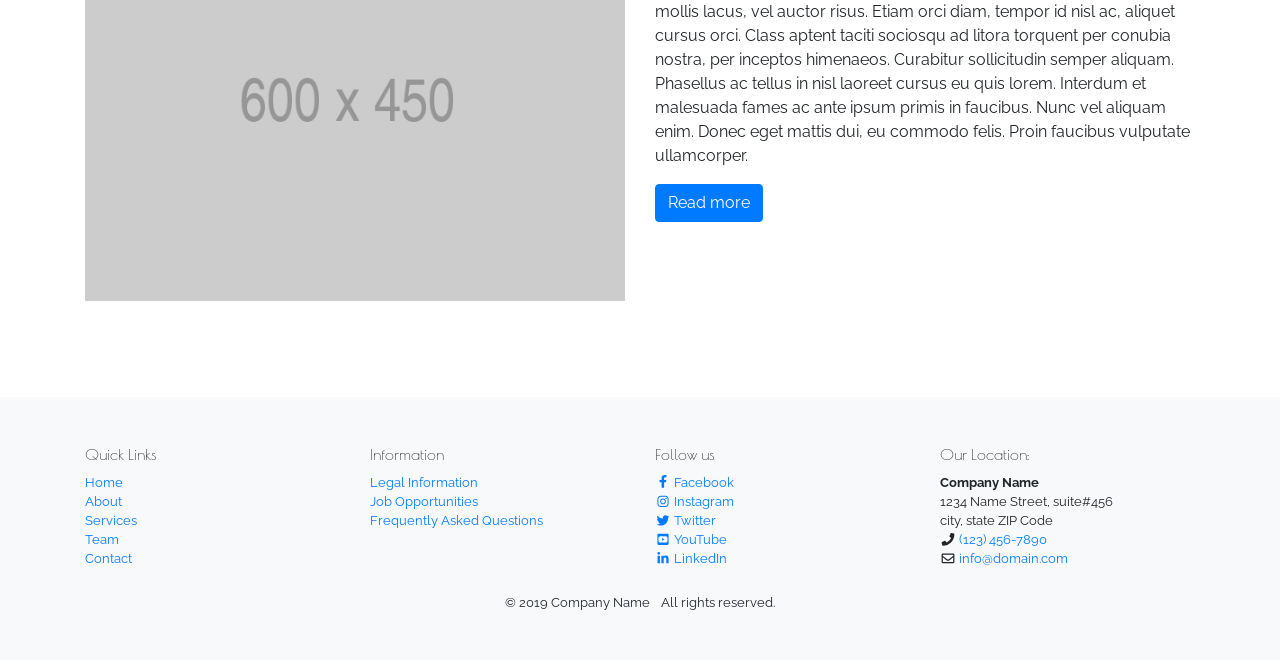
<file: services.html>
<!doctype html>
<html class="no-js" lang="">

  <head>
    <meta charset="utf-8">
    <meta http-equiv="X-UA-Compatible" content="IE=edge">
    <meta name="description" content="">
    <meta name="viewport" content="width=device-width, initial-scale=1">

    <link rel="stylesheet" href="css/bootstrap.min.css">
    
    <link href="https://fonts.googleapis.com/css?family=Poiret+One|Raleway" rel="stylesheet">
    <!--main css-->
    <link rel="stylesheet" href="css/style.css">
    
    <title>Services - Small Business Website</title>
  </head>

  <body>
  <div id="loader-wrapper">
    <div id="loader"></div>

    <div class="loader-section section-left"></div>
    <div class="loader-section section-right"></div>

  </div>

      <nav class="navbar navbar-expand-lg navbar-light bg-light fixed-top">
        <div class="container">
          <a href="index.html" class="navbar-brand">Small business</a>
          <button class="navbar-toggler" type="button" data-toggle="collapse" data-target="#navbarCollapse"
            aria-controls="navbarCollapse" aria-expanded="false" aria-label="Toggle navigation">
            <span class="navbar-toggler-icon"></span>
          </button>
          <div class="collapse navbar-collapse" id="navbarCollapse">
            <ul class="navbar-nav mr-auto">
              <li class="nav-item">
                <a href="index.html" class="nav-link">Home <span class="sr-only">(current)</span></a>
              </li>
              <li class="nav-item">
                <a href="about.html" class="nav-link">About</a>
              </li>
              <li class="nav-item active">
                <a href="services.html" class="nav-link">Services</a>
              </li>
              <li class="nav-item">
                <a href="team.html" class="nav-link">Team</a>
              </li>
              <li class="nav-item">
                <a href="contact.html" class="nav-link">Contact</a>
              </li>
            </ul>
            <div class="dropdown">
              <button type="button" class="btn btn-secondary btn-sm dropdown-toggle" id="dropdownLanguage"
                data-toggle="dropdown" aria-haspopup="true" aria-expanded="false">Change language:</button>
              <div class="dropdown-menu" aria-labelledby="dropdownLanguage">
                <a href="#" class="dropdown-item">English</a>
                <a href="#" class="dropdown-item">French</a>
                <a href="#" class="dropdown-item">Spanish</a>
              </div>
            </div>
          </div>
        </div>
      </nav>
      <div class="container my-5 my-sm-5 py-4">
        <h2 class="text-center mb-sm-4">Our Services</h2>
        <div class="row mb-4 flex-row-reverse align-items-center">
          <div class="col-12 col-md-6 mb-3 mb-md-0">
            <img src="img/600x450.png" class="img-fluid" alt="Placeholder">
          </div>
          <div class="col-12 col-md-6">
            <p>Lorem ipsum dolor sit amet, consectetur adipiscing elit. Vestibulum ac mollis lacus, vel auctor risus.
              Etiam orci diam, tempor id nisl ac, aliquet cursus orci. Class aptent taciti sociosqu ad litora torquent
              per
              conubia nostra, per inceptos himenaeos. Curabitur sollicitudin semper aliquam. Phasellus ac tellus in nisl
              laoreet cursus eu quis lorem. Interdum et malesuada fames ac ante ipsum primis in faucibus. Nunc vel
              aliquam
              enim. Donec eget mattis dui, eu commodo felis. Proin faucibus vulputate ullamcorper.</p>
            <button type="button" class="btn btn-primary">Read more</button>
          </div>
        </div>
        <hr class="mb-4">
        <div class="row mb-4 align-items-center">
          <div class="col-12 col-md-6 mb-3 mb-md-0">
            <img src="img/600x450.png" class="img-fluid" alt="Dummy Image">
          </div>
          <div class="col-12 col-md-6">
            <p>Lorem ipsum dolor sit amet, consectetur adipiscing elit. Vestibulum ac mollis lacus, vel auctor risus.
              Etiam orci diam, tempor id nisl ac, aliquet cursus orci. Class aptent taciti sociosqu ad litora torquent
              per
              conubia nostra, per inceptos himenaeos. Curabitur sollicitudin semper aliquam. Phasellus ac tellus in nisl
              laoreet cursus eu quis lorem. Interdum et malesuada fames ac ante ipsum primis in faucibus. Nunc vel
              aliquam
              enim. Donec eget mattis dui, eu commodo felis. Proin faucibus vulputate ullamcorper.</p>
            <button type="button" class="btn btn-primary">Read more</button>
          </div>
        </div>
        <hr class="mb-4">
        <div class="row mb-4 flex-row-reverse align-items-center">
          <div class="col-12 col-md-6 mb-3 mb-md-0">
            <img src="img/600x450.png" class="img-fluid" alt="Dummy Image">
          </div>
          <div class="col-12 col-md-6">
            <p>Lorem ipsum dolor sit amet, consectetur adipiscing elit. Vestibulum ac mollis lacus, vel auctor risus.
              Etiam orci diam, tempor id nisl ac, aliquet cursus orci. Class aptent taciti sociosqu ad litora torquent
              per
              conubia nostra, per inceptos himenaeos. Curabitur sollicitudin semper aliquam. Phasellus ac tellus in nisl
              laoreet cursus eu quis lorem. Interdum et malesuada fames ac ante ipsum primis in faucibus. Nunc vel
              aliquam
              enim. Donec eget mattis dui, eu commodo felis. Proin faucibus vulputate ullamcorper.</p>
            <button type="button" class="btn btn-primary">Read more</button>
          </div>
        </div>
        <hr class="mb-4">
        <div class="row mb-4 align-items-center">
          <div class="col-12 col-md-6 mb-3 mb-md-0">
            <img src="img/600x450.png" class="img-fluid" alt="Dummy Image">
          </div>
          <div class="col-12 col-md-6">
            <p>Lorem ipsum dolor sit amet, consectetur adipiscing elit. Vestibulum ac mollis lacus, vel auctor risus.
              Etiam orci diam, tempor id nisl ac, aliquet cursus orci. Class aptent taciti sociosqu ad litora torquent
              per
              conubia nostra, per inceptos himenaeos. Curabitur sollicitudin semper aliquam. Phasellus ac tellus in nisl
              laoreet cursus eu quis lorem. Interdum et malesuada fames ac ante ipsum primis in faucibus. Nunc vel
              aliquam
              enim. Donec eget mattis dui, eu commodo felis. Proin faucibus vulputate ullamcorper.</p>
            <button type="button" class="btn btn-primary">Read more</button>
          </div>
        </div>
      </div>
      <footer class="small bg-light">
        <div class="container py-3 py-sm-5">
          <div class="row">
            <div class="col-12 col-sm-6 col-md-3">
              <h6>Quick Links</h6>
              <ul class="list-unstyled">
                <li><a href="index.html">Home</a></li>
                <li><a href="about.html">About</a></li>
                <li><a href="services.html">Services</a></li>
                <li><a href="team.html">Team</a></li>
                <li><a href="contact.html">Contact</a></li>
              </ul>
            </div>
            <div class="col-12 col-sm-6 col-md-3">
              <h6>Information</h6>
              <ul class="list-unstyled">
                <li><a href="#">Legal Information</a></li>
                <li><a href="#">Job Opportunities</a></li>
                <li><a href="#">Frequently Asked Questions</a></li>
              </ul>
            </div>
            <div class="col-12 col-sm-6 col-md-3">
              <h6>Follow us</h6>
              <ul class="list-unstyled">
                <li><a href="#"><i class="fab fa-fw fa-facebook-f" aria-hidden="true"></i> Facebook</a></li>
                <li><a href="#"><i class="fab fa-fw fa-instagram" aria-hidden="true"></i> Instagram</a></li>
                <li><a href="#"><i class="fab fa-fw fa-twitter" aria-hidden="true"></i> Twitter</a></li>
                <li><a href="#"><i class="fab fa-fw fa-youtube-square" aria-hidden="true"></i> YouTube</a></li>
                <li><a href="#"><i class="fab fa-fw fa-linkedin-in" aria-hidden="true"></i> LinkedIn</a></li>
              </ul>
            </div>
            <div class="col-12 col-sm-6 col-md-3">
              <h6>Our Location:</h6>
              <address>
                <strong>Company Name</strong><br>
                1234 Name Street, suite#456<br>
                city, state ZIP Code<br>
                <i class="fa fa-fw fa-phone" aria-hidden="true"></i> <a href="tel:+1234567890">(123)
                  456-7890</a><br>
                <i class="far fa-fw fa-envelope" aria-hidden="true"></i> <a
                  href="mailto:info@domain.com">info@domain.com</a>
              </address>
            </div>
          </div>
          <ul class="list-inline mt-2 mb-0 text-center">
            <li class="list-inline-item">&copy; 2019 Company Name</li>
            <li class="list-inline-item">All rights reserved.</li>
          </ul>
        </div>
      </footer>
    <!--jquery-->
    <script src="js/jquery-3.4.1.min.js"></script>
    <!--bootstrap-->
    <script src="js/bootstrap.bundle.min.js"></script>
    <!--font awesome-->
    <script src="js/all.min.js"></script>
    <!--main js-->
    <script src="js/script.js"></script>
  </body>

</html>
</file>
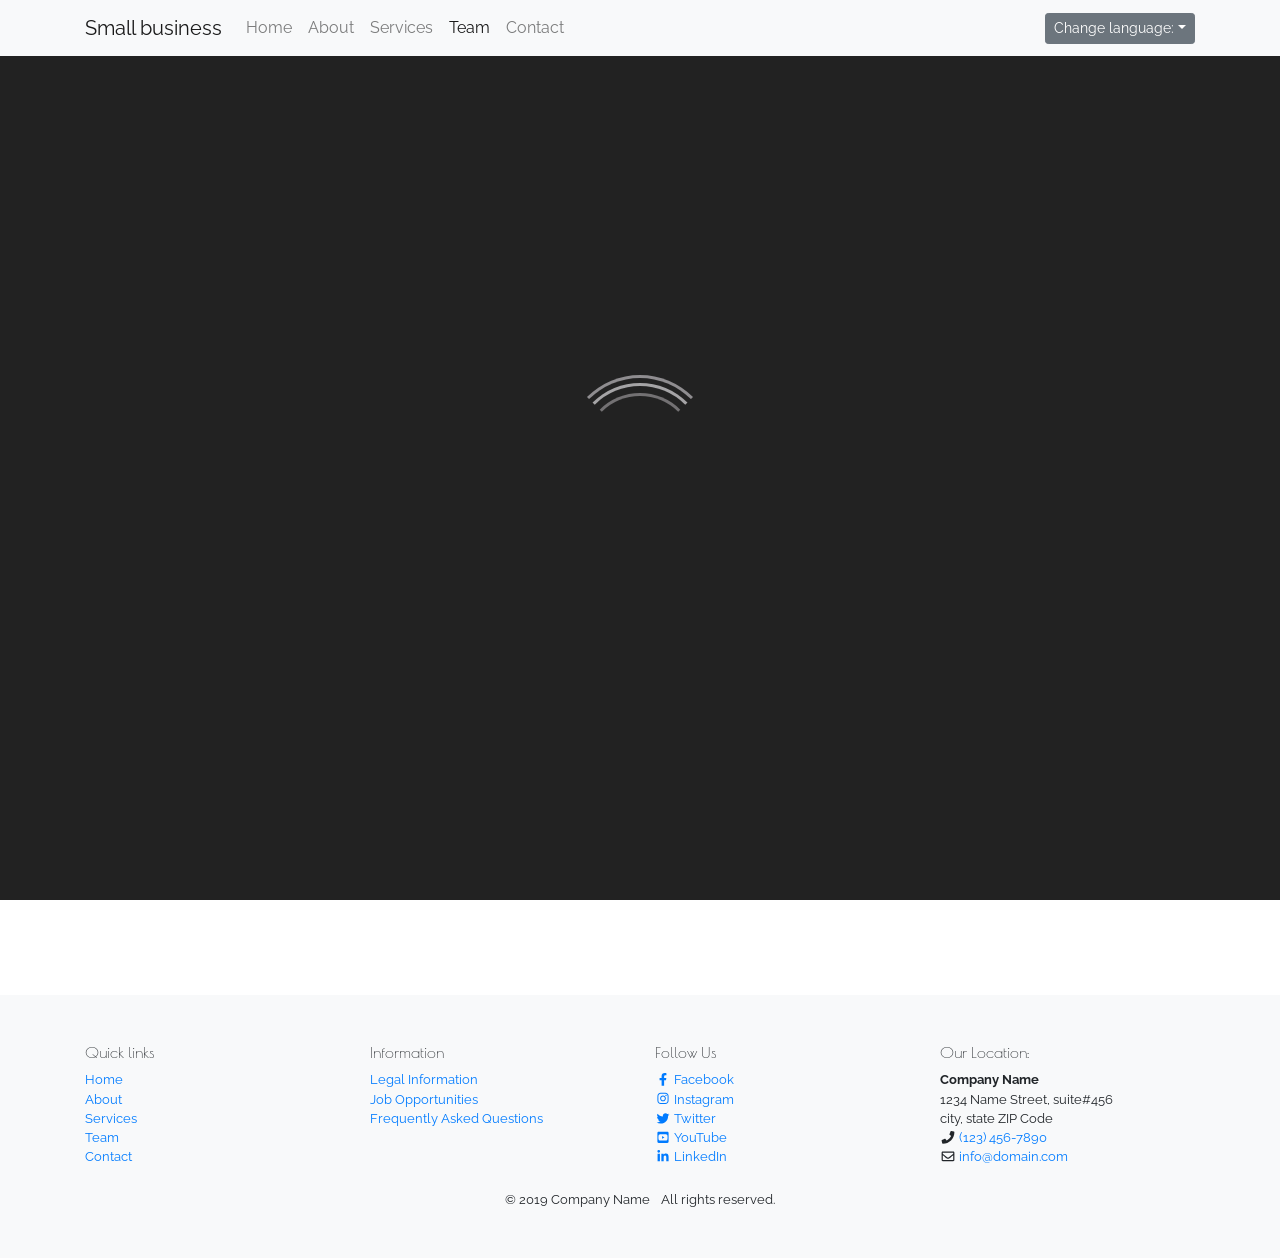
<file: team.html>
<!doctype html>
<html class="no-js" lang="">

  <head>
    <meta charset="utf-8">
    <meta http-equiv="X-UA-Compatible" content="IE=edge">
    <meta name="description" content="">
    <meta name="viewport" content="width=device-width, initial-scale=1">

    <link rel="stylesheet" href="css/bootstrap.min.css">

    <link href="https://fonts.googleapis.com/css?family=Poiret+One|Raleway" rel="stylesheet">
    <!--main css-->
    <link rel="stylesheet" href="css/style.css">

    <title>Team - Small Business Website</title>
  </head>

  <body>
  <div id="loader-wrapper">
    <div id="loader"></div>

    <div class="loader-section section-left"></div>
    <div class="loader-section section-right"></div>

  </div>

      <nav class="navbar navbar-expand-lg navbar-light bg-light fixed-top">
        <div class="container">
          <a href="index.html" class="navbar-brand">Small business</a>
          <button class="navbar-toggler" type="button" data-toggle="collapse" data-target="#navbarCollapse"
            aria-controls="navbarCollapse" aria-expanded="false" aria-label="Toggle navigation">
            <span class="navbar-toggler-icon"></span>
          </button>
          <div class="collapse navbar-collapse" id="navbarCollapse">
            <ul class="navbar-nav mr-auto">
              <li class="nav-item">
                <a href="index.html" class="nav-link">Home <span class="sr-only">(current)</span></a>
              </li>
              <li class="nav-item">
                <a href="about.html" class="nav-link">About</a>
              </li>
              <li class="nav-item">
                <a href="services.html" class="nav-link">Services</a>
              </li>
              <li class="nav-item active">
                <a href="team.html" class="nav-link">Team</a>
              </li>
              <li class="nav-item">
                <a href="contact.html" class="nav-link">Contact</a>
              </li>
            </ul>
            <div class="dropdown">
              <button type="button" class="btn btn-secondary btn-sm dropdown-toggle" id="dropdownLanguage"
                data-toggle="dropdown" aria-haspopup="true" aria-expanded="false">Change language:</button>
              <div class="dropdown-menu" aria-labelledby="dropdownLanguage">
                <a href="#" class="dropdown-item">English</a>
                <a href="#" class="dropdown-item">French</a>
                <a href="#" class="dropdown-item">Spanish</a>
              </div>
            </div>
          </div>
        </div>
      </nav>
      <div class="container my-5 my-sm-5 py-4">
        <h2 class="text-center mb-sm-4">Meet The Team</h2>
        <p class="lead mb-5">Lorem ipsum dolor sit amet, consectetur adipiscing elit. Vestibulum ac mollis lacus, vel
          auctor risus. Etiam orci diam, tempor id nisl ac, aliquet cursus orci. Class aptent taciti sociosqu ad litora
          torquent per conubia nostra, per inceptos himenaeos. Curabitur sollicitudin semper aliquam. Phasellus ac
          tellus
          in nisl laoreet cursus eu quis lorem.</p>
        <div class="row">
          <div class="col-12 col-sm-6 col-md-4 col-lg-3 col-xl-2 text-center mb-3">
            <img src="img/200x200.png" class="img-fluid rounded-circle mb-2" alt="Figure image">
            <ul class="list-inline mb-1">
                <li class="list-inline-item small"><a href="#"><i class="fab fa-2x fa-facebook-square"
                      aria-hidden="true"></i><span class="sr-only">Facebook</span></a></li>
              <li class="list-inline-item small"><a href="#"><i class="fab fa-2x fa-twitter-square"
                    aria-hidden="true"></i><span class="sr-only">Twitter</span></a></li>
              <li class="list-inline-item small"><a href="#"><i class="fab fa-2x fa-linkedin"
                    aria-hidden="true"></i><span class="sr-only">LinkedIn</span></a></li>
            </ul>
            <h5>Firstname Lastname</h5>
            <p>Chief Executive Officer</p>
          </div>

          <div class="col-12 col-sm-6 col-md-4 col-lg-3 col-xl-2 text-center mb-3">
            <img src="img/200x200.png" class="img-fluid rounded-circle mb-2" alt="Figure image">
            <ul class="list-inline mb-1">
              <li class="list-inline-item small"><a href="#"><i class="fab fa-2x fa-facebook-square"
                    aria-hidden="true"></i><span class="sr-only">Facebook</span></a></li>
              <li class="list-inline-item small"><a href="#"><i class="fab fa-2x fa-twitter-square"
                    aria-hidden="true"></i><span class="sr-only">Twitter</span></a></li>
              <li class="list-inline-item small"><a href="#"><i class="fab fa-2x fa-linkedin"
                    aria-hidden="true"></i><span class="sr-only">LinkedIn</span></a></li>
            </ul>
            <h5>Firstname Lastname</h5>
            <p>Chief Financial Officer</p>
          </div>
          <div class="col-12 col-sm-6 col-md-4 col-lg-3 col-xl-2 text-center mb-3">
            <img src="img/200x200.png" class="img-fluid rounded-circle mb-2" alt="Figure image">
            <ul class="list-inline mb-1">
                <li class="list-inline-item small"><a href="#"><i class="fab fa-2x fa-facebook-square"
                      aria-hidden="true"></i><span class="sr-only">Facebook</span></a></li>
              <li class="list-inline-item small"><a href="#"><i class="fab fa-2x fa-twitter-square"
                    aria-hidden="true"></i><span class="sr-only">Twitter</span></a></li>
              <li class="list-inline-item small"><a href="#"><i class="fab fa-2x fa-linkedin"
                    aria-hidden="true"></i><span class="sr-only">LinkedIn</span></a></li>
            </ul>
            <h5>Firstname Lastname</h5>
            <p>Managing Director, Marketing</p>
          </div>
          <div class="col-12 col-sm-6 col-md-4 col-lg-3 col-xl-2 text-center mb-3">
            <img src="img/200x200.png" class="img-fluid rounded-circle mb-2" alt="Figure image">
            <ul class="list-inline mb-1">
                <li class="list-inline-item small"><a href="#"><i class="fab fa-2x fa-facebook-square"
                      aria-hidden="true"></i><span class="sr-only">Facebook</span></a></li>
              <li class="list-inline-item small"><a href="#"><i class="fab fa-2x fa-twitter-square"
                    aria-hidden="true"></i><span class="sr-only">Twitter</span></a></li>
              <li class="list-inline-item small"><a href="#"><i class="fab fa-2x fa-linkedin"
                    aria-hidden="true"></i><span class="sr-only">LinkedIn</span></a></li>
            </ul>
            <h5>Firstname Lastname</h5>
            <p>Managing Director, Operations</p>
          </div>
          <div class="col-12 col-sm-6 col-md-4 col-lg-3 col-xl-2 text-center mb-3">
            <img src="img/200x200.png" class="img-fluid rounded-circle mb-2" alt="Figure image">
            <ul class="list-inline mb-1">
                <li class="list-inline-item small"><a href="#"><i class="fab fa-2x fa-facebook-square"
                      aria-hidden="true"></i><span class="sr-only">Facebook</span></a></li>
              <li class="list-inline-item small"><a href="#"><i class="fab fa-2x fa-twitter-square"
                    aria-hidden="true"></i><span class="sr-only">Twitter</span></a></li>
              <li class="list-inline-item small"><a href="#"><i class="fab fa-2x fa-linkedin"
                    aria-hidden="true"></i><span class="sr-only">LinkedIn</span></a></li>
            </ul>
            <h5>Firstname Lastname</h5>
            <p>Managing Director, Technology</p>
          </div>
          <div class="col-12 col-sm-6 col-md-4 col-lg-3 col-xl-2 text-center mb-3">
            <img src="img/200x200.png" class="img-fluid rounded-circle mb-2" alt="Figure image">
            <ul class="list-inline mb-1">
                <li class="list-inline-item small"><a href="#"><i class="fab fa-2x fa-facebook-square"
                      aria-hidden="true"></i><span class="sr-only">Facebook</span></a></li>
              <li class="list-inline-item small"><a href="#"><i class="fab fa-2x fa-twitter-square"
                    aria-hidden="true"></i><span class="sr-only">Twitter</span></a></li>
              <li class="list-inline-item small"><a href="#"><i class="fab fa-2x fa-linkedin"
                    aria-hidden="true"></i><span class="sr-only">LinkedIn</span></a></li>
            </ul>
            <h5>Firstname Lastname</h5>
            <p>Team Leader, Web Development</p>
          </div>
          <div class="col-12 col-sm-6 col-md-4 col-lg-3 col-xl-2 text-center mb-3">
            <img src="img/200x200.png" class="img-fluid rounded-circle mb-2" alt="Figure image">
            <ul class="list-inline mb-1">
                <li class="list-inline-item small"><a href="#"><i class="fab fa-2x fa-facebook-square"
                      aria-hidden="true"></i><span class="sr-only">Facebook</span></a></li>
              <li class="list-inline-item small"><a href="#"><i class="fab fa-2x fa-twitter-square"
                    aria-hidden="true"></i><span class="sr-only">Twitter</span></a></li>
              <li class="list-inline-item small"><a href="#"><i class="fab fa-2x fa-linkedin"
                    aria-hidden="true"></i><span class="sr-only">LinkedIn</span></a></li>
            </ul>
            <h5>Firstname Lastname</h5>
            <p>Team Leader, Software Development</p>
          </div>
          <div class="col-12 col-sm-6 col-md-4 col-lg-3 col-xl-2 text-center mb-3">
            <img src="img/200x200.png" class="img-fluid rounded-circle mb-2" alt="Figure image">
            <ul class="list-inline mb-1">
                <li class="list-inline-item small"><a href="#"><i class="fab fa-2x fa-facebook-square"
                      aria-hidden="true"></i><span class="sr-only">Facebook</span></a></li>
              <li class="list-inline-item small"><a href="#"><i class="fab fa-2x fa-twitter-square"
                    aria-hidden="true"></i><span class="sr-only">Twitter</span></a></li>
              <li class="list-inline-item small"><a href="#"><i class="fab fa-2x fa-linkedin"
                    aria-hidden="true"></i><span class="sr-only">LinkedIn</span></a></li>
            </ul>
            <h5>Firstname Lastname</h5>
            <p>Associate Web Developer</p>
          </div>
          <div class="col-12 col-sm-6 col-md-4 col-lg-3 col-xl-2 text-center mb-3">
            <img src="img/200x200.png" class="img-fluid rounded-circle mb-2" alt="Figure image">
            <ul class="list-inline mb-1">
                <li class="list-inline-item small"><a href="#"><i class="fab fa-2x fa-facebook-square"
                      aria-hidden="true"></i><span class="sr-only">Facebook</span></a></li>
              <li class="list-inline-item small"><a href="#"><i class="fab fa-2x fa-twitter-square"
                    aria-hidden="true"></i><span class="sr-only">Twitter</span></a></li>
              <li class="list-inline-item small"><a href="#"><i class="fab fa-2x fa-linkedin"
                    aria-hidden="true"></i><span class="sr-only">LinkedIn</span></a></li>
            </ul>
            <h5>Firstname Lastname</h5>
            <p>Associate Web Designer</p>
          </div>
          <div class="col-12 col-sm-6 col-md-4 col-lg-3 col-xl-2 text-center mb-3">
            <img src="img/200x200.png" class="img-fluid rounded-circle mb-2" alt="Figure image">
            <ul class="list-inline mb-1">
                <li class="list-inline-item small"><a href="#"><i class="fab fa-2x fa-facebook-square"
                      aria-hidden="true"></i><span class="sr-only">Facebook</span></a></li>
              <li class="list-inline-item small"><a href="#"><i class="fab fa-2x fa-twitter-square"
                    aria-hidden="true"></i><span class="sr-only">Twitter</span></a></li>
              <li class="list-inline-item small"><a href="#"><i class="fab fa-2x fa-linkedin"
                    aria-hidden="true"></i><span class="sr-only">LinkedIn</span></a></li>
            </ul>
            <h5>Firstname Lastname</h5>
            <p>Full Stack Developer</p>
          </div>
          <div class="col-12 col-sm-6 col-md-4 col-lg-3 col-xl-2 text-center mb-3">
            <img src="img/200x200.png" class="img-fluid rounded-circle mb-2" alt="Figure image">
            <ul class="list-inline mb-1">
                <li class="list-inline-item small"><a href="#"><i class="fab fa-2x fa-facebook-square"
                      aria-hidden="true"></i><span class="sr-only">Facebook</span></a></li>
              <li class="list-inline-item small"><a href="#"><i class="fab fa-2x fa-twitter-square"
                    aria-hidden="true"></i><span class="sr-only">Twitter</span></a></li>
              <li class="list-inline-item small"><a href="#"><i class="fab fa-2x fa-linkedin"
                    aria-hidden="true"></i><span class="sr-only">LinkedIn</span></a></li>
            </ul>
            <h5>Firstname Lastname</h5>
            <p>Full Stack Developer</p>
          </div>
          <div class="col-12 col-sm-6 col-md-4 col-lg-3 col-xl-2 text-center mb-3">
            <img src="img/200x200.png" class="img-fluid rounded-circle mb-2" alt="Figure image">
            <ul class="list-inline mb-1">
                <li class="list-inline-item small"><a href="#"><i class="fab fa-2x fa-facebook-square"
                      aria-hidden="true"></i><span class="sr-only">Facebook</span></a></li>
              <li class="list-inline-item small"><a href="#"><i class="fab fa-2x fa-twitter-square"
                    aria-hidden="true"></i><span class="sr-only">Twitter</span></a></li>
              <li class="list-inline-item small"><a href="#"><i class="fab fa-2x fa-linkedin"
                    aria-hidden="true"></i><span class="sr-only">LinkedIn</span></a></li>
            </ul>
            <h5>Firstname Lastname</h5>
            <p>Officer Clerk</p>
          </div>
        </div>
      </div>
      <footer class="small bg-light">
        <div class="container py-3 py-sm-5">
          <div class="row">
            <div class="col-12 col-sm-6 col-md-3">
              <h6>Quick links</h6>
              <ul class="list-unstyled">
                <li><a href="index.html">Home</a></li>
                <li><a href="about.html">About</a></li>
                <li><a href="services.html">Services</a></li>
                <li><a href="team.html">Team</a></li>
                <li><a href="contact.html">Contact</a></li>
              </ul>
            </div>
            <div class="col-12 col-sm-6 col-md-3">
              <h6>Information</h6>
              <ul class="list-unstyled">
                <li><a href="#">Legal Information</a></li>
                <li><a href="#">Job Opportunities</a></li>
                <li><a href="#">Frequently Asked Questions</a></li>
              </ul>
            </div>
            <div class="col-12 col-sm-6 col-md-3">
              <h6>Follow Us</h6>
              <ul class="list-unstyled">
                <li><a href="#"><i class="fab fa-fw fa-facebook-f" aria-hidden="true"></i> Facebook</a></li>
                <li><a href="#"><i class="fab fa-fw fa-instagram" aria-hidden="true"></i> Instagram</a></li>
                <li><a href="#"><i class="fab fa-fw fa-twitter" aria-hidden="true"></i> Twitter</a></li>
                <li><a href="#"><i class="fab fa-fw fa-youtube-square" aria-hidden="true"></i> YouTube</a></li>
                <li><a href="#"><i class="fab fa-fw fa-linkedin-in" aria-hidden="true"></i> LinkedIn</a></li>
              </ul>
            </div>
            <div class="col-12 col-sm-6 col-md-3">
              <h6>Our Location:</h6>
              <address>
                <strong>Company Name</strong><br>
                1234 Name Street, suite#456<br>
                city, state ZIP Code<br>
                <i class="fa fa-fw fa-phone" aria-hidden="true"></i> <a href="tel:+1234567890">(123)
                  456-7890</a><br>
                <i class="far fa-fw fa-envelope" aria-hidden="true"></i> <a
                  href="mailto:info@domain.com">info@domain.com</a>
              </address>
            </div>
          </div>
          <ul class="list-inline mt-2 mb-0 text-center">
            <li class="list-inline-item">&copy; 2019 Company Name</li>
            <li class="list-inline-item">All rights reserved.</li>
          </ul>
        </div>
      </footer>

    <!--jquery-->
    <script src="js/jquery-3.4.1.min.js"></script>
    <!--bootstrap-->
    <script src="js/bootstrap.bundle.min.js"></script>

    <!--font awesome-->
    <script src="js/all.min.js"></script>
    <!--main js-->
    <script src="js/script.js"></script>
  </body>

</html>
</file>
<file: css/style.css>
/*-----Stylesheet for Project Name-----*/
/* 
font-family: 'Roboto Mono', monospace;
font-family: 'Lato', sans-serif;
 */
/* *,
*::after,
*::before {
  margin: 0;
  padding: 0;
  box-sizing: inherit;
  -webkit-user-select: none;
  -moz-user-select: none;
  -ms-user-select: none;
  -o-user-select: none;
  user-select: none;
} */

*::-moz-focus-inner {
  border: 0;
}

*:focus {
  outline: none;
}

body {
  font-family: 'Raleway', sans-serif;
}

h1,
h2,
h3,
h4,
h5,
h6 {
  font-family: 'Poiret One', cursive;
}




/* The Loader */

#loader-wrapper {
  position: fixed;
  top: 0;
  left: 0;
  width: 100%;
  height: 100%;
  z-index: 10;
  overflow: hidden;

}

/* Modernizr no-js fallback */
#loader-wrapper .no-js {
  display: none;
}


#loader {
  display: block;
  position: relative;
  left: 50%;
  top: 50%;
  width: 150px;
  height: 150px;
  margin: -75px 0 0 -75px;
  border-radius: 50%;
  border: 3px solid transparent;
  border-top-color: #8f8d90;
  -webkit-animation: my-spinner 1.7s linear infinite;
  animation: my-spinner 1.7s linear infinite;
  z-index: 11;
}

#loader:before {
  content: "";
  position: absolute;
  top: 5px;
  left: 5px;
  right: 5px;
  bottom: 5px;
  border-radius: 50%;
  border: 3px solid transparent;
  border-top-color: #a5a4a6;
  -webkit-animation: spin-reverse .6s linear infinite;
  animation: spin-reverse .6s linear infinite;
}

#loader:after {
  content: "";
  position: absolute;
  top: 15px;
  left: 15px;
  right: 15px;
  bottom: 15px;
  border-radius: 50%;
  border: 3px solid transparent;
  border-top-color: #737173;
  -webkit-animation: my-spinner 1s linear infinite;
  animation: my-spinner 1s linear infinite;
}

/*KEYFRAMES*/
@-webkit-keyframes my-spinner {

  0% {
    -webkit-transform: rotate(0deg);
    transform: rotate(0deg);
  }

  100% {
    -webkit-transform: rotate(360deg);
    transform: rotate(360deg);
  }
}

@keyframes my-spinner {

  0% {
    -webkit-transform: rotate(0deg);
    transform: rotate(0deg);
  }

  100% {
    -webkit-transform: rotate(360deg);
    transform: rotate(360deg);
  }
}

@-webkit-keyframes spin-reverse {

  0% {
    -webkit-transform: rotate(0deg);
    transform: rotate(0deg);
  }

  100% {
    -webkit-transform: rotate(-360deg);
    transform: rotate(-360deg);
  }
}

@keyframes spin-reverse {

  0% {
    -webkit-transform: rotate(0deg);
    transform: rotate(0deg);
  }

  100% {
    -webkit-transform: rotate(-360deg);
    transform: rotate(-360deg);
  }
}

#loader-wrapper .loader-section {
  position: fixed;
  top: 0;
  width: 51%;
  height: 100%;
  background: #222;
  z-index: 10;
}

#loader-wrapper .loader-section.section-left {
  left: 0;
}

#loader-wrapper .loader-section.section-right {
  right: 0;
}

/* Loaded styles */

.loaded #loader-wrapper .loader-section.section-left {
  -webkit-transform: translateX(-100%);
  -ms-transform: translateX(-100%);
  transform: translateX(-100%);
  -webkit-transition: all 0.7s 0.3s cubic-bezier(0.645, 0.045, 0.355, 1.000);
  -o-transition: all 0.7s 0.3s cubic-bezier(0.645, 0.045, 0.355, 1.000);
  transition: all 0.7s 0.3s cubic-bezier(0.645, 0.045, 0.355, 1.000);
}

.loaded #loader-wrapper .loader-section.section-right {
  -webkit-transform: translateX(100%);
  -ms-transform: translateX(100%);
  transform: translateX(100%);
  -webkit-transition: all 0.7s 0.3s cubic-bezier(0.645, 0.045, 0.355, 1.000);
  -o-transition: all 0.7s 0.3s cubic-bezier(0.645, 0.045, 0.355, 1.000);
  transition: all 0.7s 0.3s cubic-bezier(0.645, 0.045, 0.355, 1.000);
}

.loaded #loader {
  opacity: 0;
  -webkit-transition: all 0.3s ease-out;
  -o-transition: all 0.3s ease-out;
  transition: all 0.3s ease-out;
}

.loaded #loader-wrapper {
  visibility: hidden;
  -webkit-transform: translateY(-100%);
  -ms-transform: translateY(-100%);
  transform: translateY(-100%);
  -webkit-transition: all 0.3s 1s ease-out;
  -o-transition: all 0.3s 1s ease-out;
  transition: all 0.3s 1s ease-out;
}
/* Extra small devices (portrait phones, less than 576px)*/
@media (max-width: 575px) {
  .mb-special {
    margin-top: 1.25rem;
  }
}
</file>
